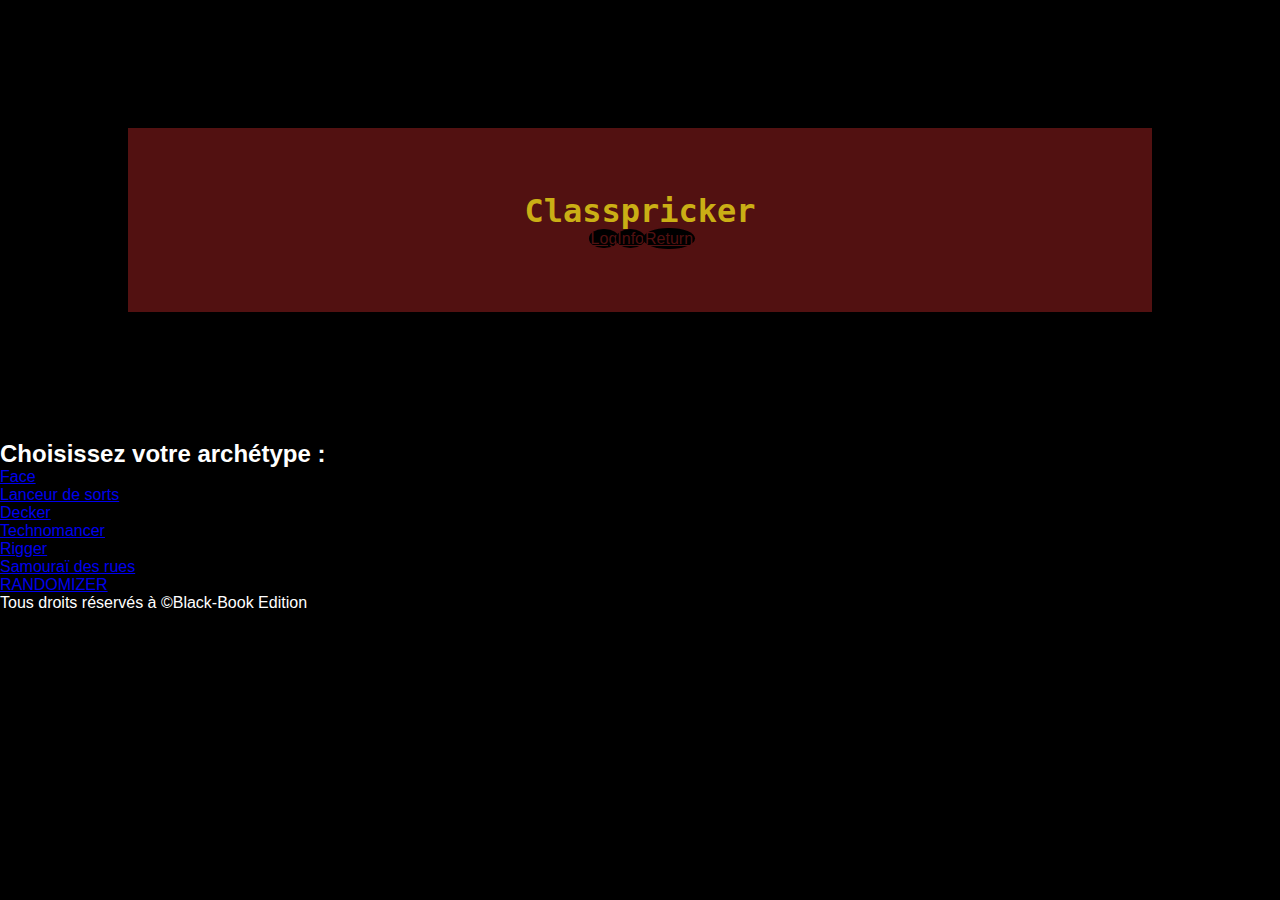
<file: GridClassOption/index.html>
<!DOCTYPE html>
<html lang="fr">
<head>
    <meta charset="UTF-8">
    <meta http-equiv="X-UA-Compatible" content="IE=edge">
    <meta name="viewport" content="width=device-width, initial-scale=1.0">
    <title>ShadowPricker : Classpricker</title>
    <link rel="stylesheet" href="style.css">
</head>
<body>
    <header>
        <div class="banniereSRLogo"></div>
        <h1>Classpricker</h1>
        <nav>
            <ul>
               <li><a href="#" class="navButton">Log</a></li>
               <li><a href="#" class="navButton">Info</a></li>
               <li><a href="#" class="navButton">Return</a></li>
            </ul>
        </nav>
    </header>
    <main>
        <article><h2>Choisissez votre archétype :</h2></article>
        <article><a href="#">Face</a></article>
        <article><a href="#">Lanceur de sorts</a></article>
        <article><a href="#">Decker</a></article>
        <article><a href="#">Technomancer</a></article>
        <article><a href="#">Rigger</a></article>
        <article><a href="#">Samouraï des rues</a></article>
        <article><a href="#">RANDOMIZER</a></article>
    </main>
    <footer><p>Tous droits réservés à &copy;Black-Book Edition</p></footer>
</body>
</html>
</file>
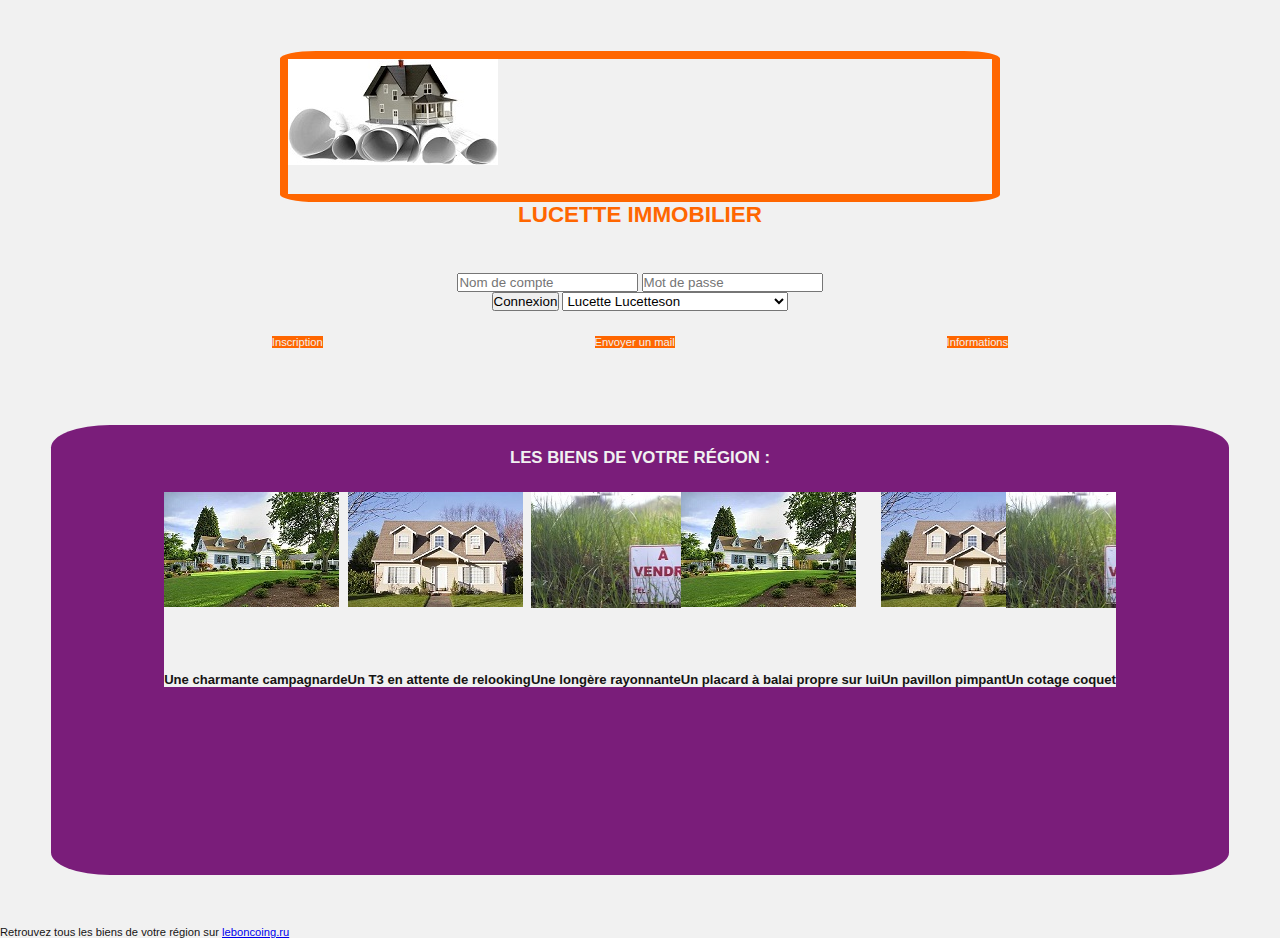
<file: MaquettePersonnaFlex/index.html>
<!DOCTYPE html>
<html lang="fr">
<head>
    <meta charset="UTF-8">
    <meta http-equiv="X-UA-Compatible" content="IE=edge">
    <meta name="viewport" content="width=device-width, initial-scale=1.0">
    <link rel="stylesheet" href="style.css">
    <meta name="description" content="Trouvez les biens immobiliers les plus chauds de votre région !">
    <link rel="stylesheet" href="https://cdnjs.cloudflare.com/ajax/libs/font-awesome/6.2.0/css/all.min.css" integrity="sha512-xh6O/CkQoPOWDdYTDqeRdPCVd1SpvCA9XXcUnZS2FmJNp1coAFzvtCN9BmamE+4aHK8yyUHUSCcJHgXloTyT2A==" crossorigin="anonymous" referrerpolicy="no-referrer" />
    <title>Lucette Immobilier</title>
</head>
<body>
    <header>
      <div class="topHeader">
        <div class="banniereImg"></div>
        <div class="logInImmo">
            <h1>Lucette Immobilier</h1>
            <h2>À la rencontre des biens de votre région</h2>
            <form action="#">
                <input type="text" placeholder="Nom de compte">
                <input type="text" placeholder="Mot de passe">
            </form>
        </div>
        <div class="contactsImmo">
            <button>Connexion</button>
            <select name="join-lucette" id="contact-lucette">
                <option value="">Lucette Lucetteson</option>
                <option value="email">lucette.lucetteson@centre-immo.fr</option>
                <option value="tel">06 66 66 66 66</option>
                <option value="postal">18033 Bourges</option>
            </select>
        </div>
      </div>
      <nav>
        <ul>
            <li><a href="#">Inscription</a></li>
            <li><a href="#">Envoyer un mail</a></li>
            <li><a href="#">Informations</a></li>
        </ul>
      </nav>
    </header>
    <main>
      <h2>Les biens de votre région :</h2>
      <div class="articleScroll">
        <article>
            <div class="bienImgImmo1"></div>
            <h3>Une charmante campagnarde</h3>
            <p><i class="fa-solid fa-fireplace"></i> <i class="fa-solid fa-temperature-arrow-up"></i> <i class="fa-solid fa-trees"></i></p>
        </article>
        <article>
            <div class="bienImgImmo2"></div>
            <h3>Un T3 en attente de relooking</h3>
            <p><i class="fa-solid fa-temperature-arrow-up"></i><i class="fa-solid fa-city"></i><i class="fa-solid fa-loveseat"></i></p>
        </article>
        <article>
            <div class="bienImgImmo3"></div>
            <h3>Une longère rayonnante</h3>
            <p><i class="fa-solid fa-temperature-arrow-down"></i><i class="fa-solid fa-trees"></i></p>
        </article>
        <article>
            <div class="bienImgImmo4"></div>
            <h3>Un placard à balai propre sur lui</h3>
            <p><i class="fa-solid fa-temperature-arrow-up"></i><i class="fa-solid fa-city"></i><i class="fa-solid fa-loveseat"></i></p>
        </article>
        <article>
            <div class="bienImgImmo5"></div>
            <h3>Un pavillon pimpant</h3>
            <p><i class="fa-solid fa-fireplace"></i><i class="fa-solid fa-temperature-arrow-up"></i><i class="fa-solid fa-tree-city"></i></p>
        </article>
        <article>
            <div class="bienImgImmo6"></div>
            <h3>Un cotage coquet</h3>
            <p><i class="fa-solid fa-fireplace"></i><i class="fa-solid fa-temperature-arrow-down"></i><i class="fa-solid fa-trees"></i></p>
        </article>
      </div>

    </main>
    <footer>
        <p>Retrouvez tous les biens de votre région sur <a href="#">leboncoing.ru</a></p>
    </footer>
</body>
</html>
</file>
<file: GridClassOption/style.css>
*{
    margin: 0px;
    padding: 0px;
}
/********************************GENERAL*************************************/
@import url('https://fonts.googleapis.com/css2?family=Roboto:ital,wght@0,100;0,300;0,400;0,500;0,700;0,900;1,100;1,300;1,400;1,500;1,700;1,900&display=swap');
/****font-family: 'Roboto', sans-serif;****/
@import url('https://fonts.googleapis.com/css2?family=Syne+Mono&display=swap');
/****font-family: 'Syne Mono', monospace;****/

:root{
    --main-font: 'Roboto', sans-serif;
    --decorative-font: 'Syne Mono', monospace;

    --yellow: yellow;
    --purple: purple;
    --blue: blue;
    --black: black;
    --white: white;
    --green: green;
    --red: red;
    --orange: orange;
    --brown: rgb(82, 17, 17);
    --darkyellow: rgb(202, 175, 21);
}
/*************************************BODY********************************/
body{
    background-color: var(--black);
    color: var(--white);
    font-family: var(--main-font);
}
.navButton{
    background-color: var(--black);
    padding: 5%;
    color: var(--brown);
    border-radius: 50%;
}
/****************************************HEADER*****************************/
header{
    display: flex;
    flex-direction: column;
    justify-content: space-evenly;
    align-items: center;
    background-color: var(--brown);
    padding: 5%;
    margin: 10%;
}
h1{
    font-family: var(--decorative-font);
    color: var(--darkyellow);
}
nav ul{
    display: flex;
    justify-content: space-evenly;
}
li{
    list-style: none;
}


/********************************************MAIN*************************/
/************************************************FOOTER*********************/
</file>
<file: MaquettePersonnaFlex/style.css>
*{
    margin: 0px;
    padding: 0px;
}
/*****************************GENERAL*******************************/
@import url('https://fonts.googleapis.com/css2?family=Roboto:ital,wght@0,100;0,300;0,400;0,500;0,700;0,900;1,100;1,300;1,400;1,500;1,700;1,900&display=swap');

:root{
    --main-font: 'Roboto', sans-serif;

    --black: rgb(22, 20, 20);
    --purple: rgb(122, 29, 122);
    --orange: rgb(255, 102, 0);
    --white: rgb(241, 241, 241);
    
}
/**********************************BODY**************************/
body{
    font-family: var(--main-font);
    color: var(--black);
    background-color: var(--white);
    font-size: 0.7em;
}
i{
    color: var(--purple);
}
li{
    list-style: none;
}
/*************************************HEADER***********************/
header{
    display: flex;
    flex-direction: column;
    background-color: var(--white);
}
.banniereImg{
    background-image: url("images/banniereImmoMobile.jpg");
    background-repeat: no-repeat;
    height: 15vh;
    width: 55%;
    margin-top: 4%;
    border: 8px solid var(--orange);
    border-radius: 5%;
}
h1{
    text-transform: uppercase;
    color: var(--orange);
    margin-bottom: 2%;
}
.topHeader{
    display: flex;
    flex-direction: column;
    align-items: center;
}
.logInImmo{
    display: flex;
    flex-direction: column;
    align-items: center;
}
nav ul{
    display: flex;
    justify-content: space-evenly;
    margin-top: 2%;
    margin-bottom: 2%;
}
li a{
    text-decoration: none;
    color: var(--white);
    background-color: var(--orange);
}
li a:hover{
    background-color: var(--purple);
}

/******************************************MAIN******************/
main{
    background-color: var(--purple);
    margin: 4%;
    border-radius: 5%;
    display: flex;
    flex-direction: column;
    align-items: center;
    height: 50vh;
}
h2{
    color: var(--white);
    text-transform: uppercase;
    margin-top: 2%;
    margin-bottom: 2%;
}
.articleScroll{
    background-color: var(--white);
    display: flex;
    overflow-x: scroll;
}
article{
    width: fit-content;
}
/*******************IMGARTICLE************************************/
.bienImgImmo1{
    background-image: url(images/maisonMobile1.jpg);
    background-repeat: no-repeat;
    height: 20vh;
    width: 100%;

}
.bienImgImmo2{
    background-image: url(images/maisonMobile2.jpg);
    background-repeat: no-repeat;
    height: 20vh;
    width: 100%;
}
.bienImgImmo3{
    background-image: url(images/maisonMobile3.jpg);
    background-repeat: no-repeat;
    height: 20vh;
    width: 100%;
}
.bienImgImmo4{
    background-image: url(images/maisonMobile1.jpg);
    background-repeat: no-repeat;
    height: 20vh;
    width: 100%;
}
.bienImgImmo5{
    background-image: url(images/maisonMobile2.jpg);
    background-repeat: no-repeat;
    height: 20vh;
    width: 100%;
}
.bienImgImmo6{
    background-image: url(images/maisonMobile3.jpg);
    background-repeat: no-repeat;
    height: 20vh;
    width: 100%;
}
/**********************************************FOOTER**************/
</file>
